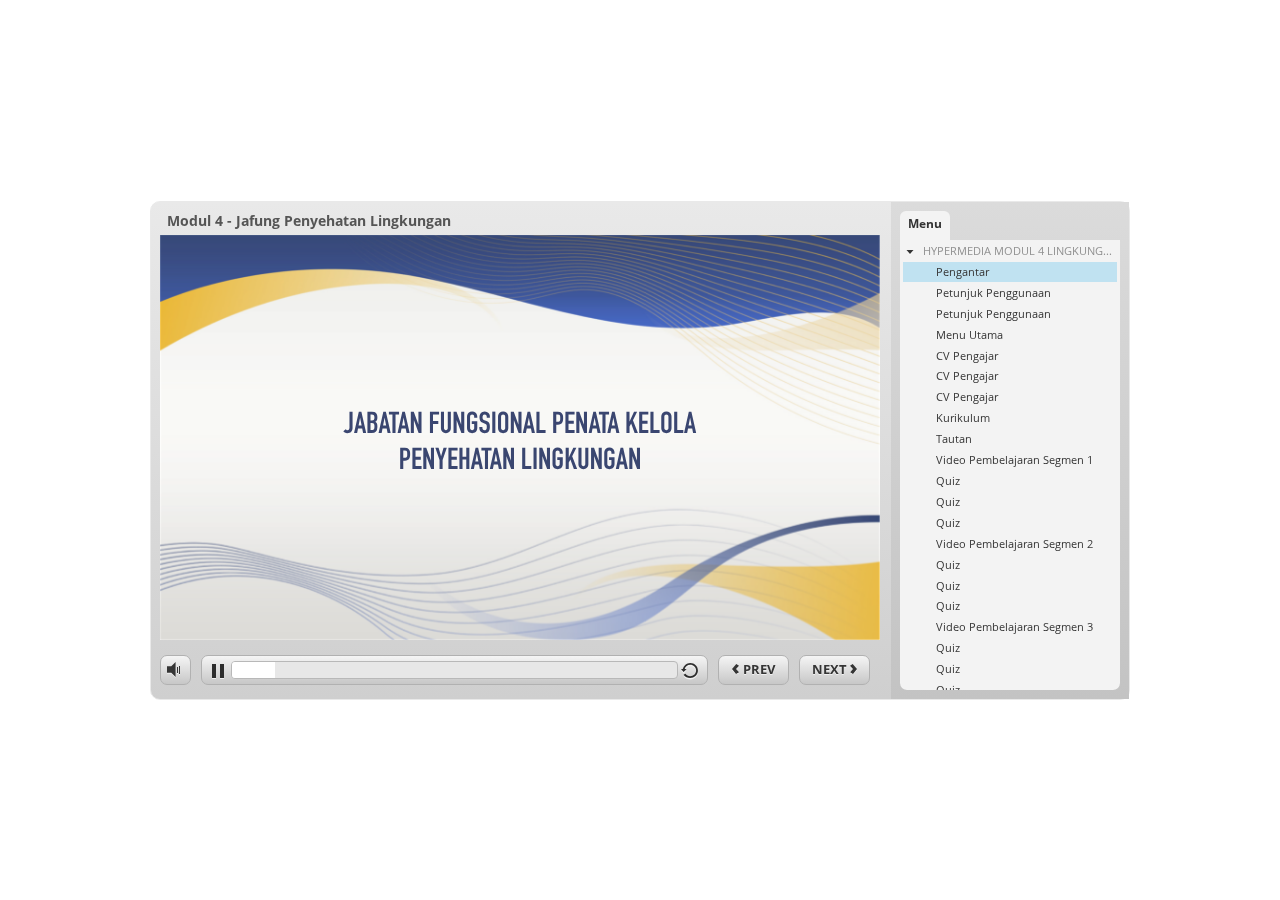
<file: index.html>
<!DOCTYPE html>
<html lang="en-US">
<head>
  <meta charset="utf-8">
  <!-- Created using Storyline 3 - http://www.articulate.com  -->
  <!-- version: 3.10.22406.0 -->
  <title>Modul 4 - Jafung Penyehatan Lingkungan</title>
  <meta http-equiv="x-ua-compatible" content="IE=edge" />
  <meta name="viewport" content="width=device-width, initial-scale=1.0, user-scalable=no, shrink-to-fit=no, minimal-ui" />
  <meta name="apple-mobile-web-app-capable" content="yes" />
  <style>
    html, body { height: 100%; padding: 0; margin: 0 }
    #app { height: 100%; width: 100%; }
  </style>
  
  <script>window.THREE = { };</script>
</head>
<body style="background: #FFFFFF" class="cs-HTML theme-classic">
  <!-- 360 -->
  <script>!function(e){function n(e,i){return e.test(i)}function i(e){var i=e||navigator.userAgent,o=i.split("[FBAN");if(void 0!==o[1]&&(i=o[0]),this.apple={phone:n(t,i),ipod:n(d,i),tablet:!n(t,i)&&n(s,i),device:n(t,i)||n(d,i)||n(s,i)},this.amazon={phone:n(h,i),tablet:!n(h,i)&&n(a,i),device:n(h,i)||n(a,i)},this.android={phone:n(h,i)||n(b,i),tablet:!n(h,i)&&!n(b,i)&&(n(a,i)||n(r,i)),device:n(h,i)||n(a,i)||n(b,i)||n(r,i)},this.windows={phone:n(l,i),tablet:n(p,i),device:n(l,i)||n(p,i)},this.other={blackberry:n(f,i),blackberry10:n(u,i),opera:n(c,i),firefox:n(A,i),chrome:n(w,i),device:n(f,i)||n(u,i)||n(c,i)||n(A,i)||n(w,i)},this.seven_inch=n(v,i),this.any=this.apple.device||this.android.device||this.windows.device||this.other.device||this.seven_inch,this.phone=this.apple.phone||this.android.phone||this.windows.phone,this.tablet=this.apple.tablet||this.android.tablet||this.windows.tablet,"undefined"==typeof window)return this}function o(){var e=new i;return e.Class=i,e}var t=/iPhone/i,d=/iPod/i,s=/iPad/i,b=/(?=.*\bAndroid\b)(?=.*\bMobile\b)/i,r=/Android/i,h=/(?=.*\bAndroid\b)(?=.*\bSD4930UR\b)/i,a=/(?=.*\bAndroid\b)(?=.*\b(?:KFOT|KFTT|KFJWI|KFJWA|KFSOWI|KFTHWI|KFTHWA|KFAPWI|KFAPWA|KFARWI|KFASWI|KFSAWI|KFSAWA)\b)/i,l=/IEMobile/i,p=/(?=.*\bWindows\b)(?=.*\bARM\b)/i,f=/BlackBerry/i,u=/BB10/i,c=/Opera Mini/i,w=/(CriOS|Chrome)(?=.*\bMobile\b)/i,A=/(?=.*\bFirefox\b)(?=.*\bMobile\b)/i,v=new RegExp("(?:Nexus 7|BNTV250|Kindle Fire|Silk|GT-P1000)","i");"undefined"!=typeof module&&module.exports&&"undefined"==typeof window?module.exports=i:"undefined"!=typeof module&&module.exports&&"undefined"!=typeof window?module.exports=o():"function"==typeof define&&define.amd?define("isMobile",[],e.isMobile=o()):e.isMobile=o()}(this);
    window.isMobile.apple.tablet = window.isMobile.apple.tablet ||
      (navigator.platform === 'MacIntel' && navigator.maxTouchPoints > 1);
    window.isMobile.apple.device = window.isMobile.apple.device || window.isMobile.apple.tablet;
    window.isMobile.tablet = window.isMobile.tablet || window.isMobile.apple.tablet;
    window.isMobile.any = window.isMobile.any || window.isMobile.apple.tablet;
  </script>

  <div id="focus-sink" aria-hidden="true" tabIndex=-1"></div>

  <div id="preso"></div>
  <script>
    window.DS = {};
    window.globals = {
      DATA_PATH_BASE: '',
      HAS_FRAME: true,
      HAS_SLIDE: true,

      lmsPresent: true,
      tinCanPresent: false,
      cmi5Present: false,
      aoSupport: false,
      scale: 'noscale',
      captureRc: false,
      browserSize: 'optimal',
      bgColor: '#FFFFFF',
      features: '',
      themeName: 'classic',
      preloaderColor: '#FFFFFF',
      suppressAnalytics: false,
      productChannel: 'perpetual',
      publishSource: 'storyline',
      aid: '',
      cid: '9c86d3c0-a3f2-4a7f-b6f5-e7b0cf970d0e',
      playerVersion: '3.10.22406.0',
      maxIosVideoElements: 5,

      
      parseParams: function(qs) {
        if (window.globals.parsedParams != null) {
          return window.globals.parsedParams;
        }
        qs = (qs || window.location.search.substr(1)).split('+').join(' ');
        var params = {},
            tokens,
            re = /[?&]?([^=]+)=([^&]*)/g;

        while (tokens = re.exec(qs)) {
          params[decodeURIComponent(tokens[1]).trim()] =
            decodeURIComponent(tokens[2]).trim();
        }
        window.globals.parsedParams = params;
        return params;
      }

    };

    (function() {

      var classTypes = [ 'desktop', 'mobile', 'phone', 'tablet' ];

      var addDeviceClasses = function(prefix, testObj) {
        var curr, i;
        for (i = 0; i < classTypes.length; i++) {
          curr = classTypes[i];
          if (testObj[curr]) {
            document.body.classList.add(prefix + curr);
          }
        }
      };

      var params = window.globals.parseParams(),
          isDevicePreview = params.devicepreview === '1',
          isPhoneOverride = params.deviceType === 'phone' || (isDevicePreview && params.phone == '1'),
          isTabletOverride = (params.deviceType === 'tablet' || isDevicePreview) && !isPhoneOverride,
          isMobileOverride = isPhoneOverride || isTabletOverride;

      var deviceView = {
        desktop: !window.isMobile.any && !isMobileOverride,
        mobile: window.isMobile.any || isMobileOverride,
        phone: isPhoneOverride || (window.isMobile.phone && !isTabletOverride),
        tablet: isTabletOverride || window.isMobile.tablet
      };

      window.globals.deviceView = deviceView;
      window.isMobile.desktop = !window.isMobile.any;
      window.isMobile.mobile = window.isMobile.any;

      addDeviceClasses('view-', deviceView);

    })();
  </script>
  
  <script src='story_content/user.js' type=text/javascript></script>
  <div class="slide-loader"></div>

  <script type="text/javascript">
    if (window.globals.deviceView.isMobile) { var doc = document, loader = doc.body.querySelector('.slide-loader'); [ 1, 2, 3 ].forEach(function(n) { var d = doc.createElement('div'); d.style.backgroundColor = window.globals.preloaderColor; d.classList.add('mobile-loader-dot'); d.classList.add('dot' + n); loader.appendChild(d); }); }
  </script>

  <div class="mobile-load-title-overlay" style="display: none">
    <div class="mobile-load-title">Modul 4 - Jafung Penyehatan Lingkungan</div>
  </div>

  <div class="mobile-chrome-warning"></div>

  <script>
    
    if (window.autoSpider && window.vInterfaceObject) {
      document.querySelector('.mobile-load-title-overlay').style.display = 'none';
    }
  </script>

  

  <link rel="stylesheet" href="html5/data/css/output.min.css" data-noprefix />
</body>
<script src="html5/lib/scripts/ds-bootstrap.min.js"></script>
</html>
</file>
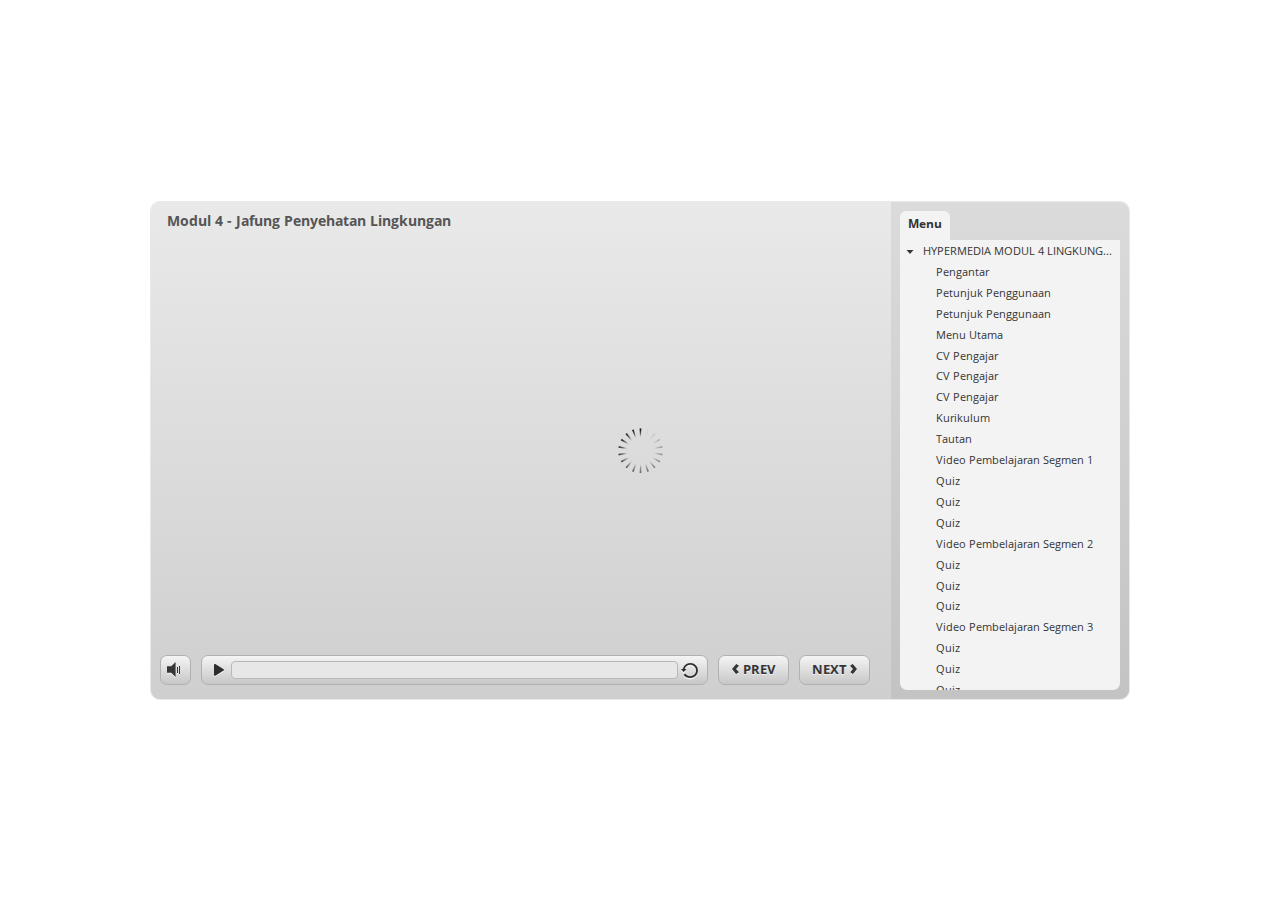
<file: index_lms.html>
<!DOCTYPE html>
<html lang="en-US">
<head>
  <meta charset="utf-8">
  <!-- Created using Storyline 3 - http://www.articulate.com  -->
  <!-- version: 3.10.22406.0 -->
  <title>Modul 4 - Jafung Penyehatan Lingkungan</title>
  <meta http-equiv="x-ua-compatible" content="IE=edge" />
  <meta name="viewport" content="width=device-width, initial-scale=1.0, user-scalable=no, shrink-to-fit=no, minimal-ui" />
  <meta name="apple-mobile-web-app-capable" content="yes" />
  <style>
    html, body { height: 100%; padding: 0; margin: 0 }
    #app { height: 100%; width: 100%; }
  </style>
  <script src="lms/APIConstants.js" charset="utf-8"></script>
        <script src="lms/Configuration.js" charset="utf-8"></script>
        <script src="lms/UtilityFunctions.js" charset="utf-8"></script>
        <script src="lms/SCORM2004Functions.js" charset="utf-8"></script>
        <script src="lms/SCORMFunctions.js" charset="utf-8"></script>
        <script src="lms/AICCFunctions.js" charset="utf-8"></script>
        <script src="lms/NONEFunctions.js" charset="utf-8"></script>
        <script src="lms/LMSAPI.js" charset="utf-8"></script>
        <script src="lms/API.js" charset="utf-8"></script>

        <script>
          strContentLocation = "story.html";
          window.scormdriver_content = window;
          function LoadContent(){}
        </script>
  <script>window.THREE = { };</script>
</head>
<body style="background: #FFFFFF" class="cs-HTML theme-classic">
  <!-- 360 -->
  <script>!function(e){function n(e,i){return e.test(i)}function i(e){var i=e||navigator.userAgent,o=i.split("[FBAN");if(void 0!==o[1]&&(i=o[0]),this.apple={phone:n(t,i),ipod:n(d,i),tablet:!n(t,i)&&n(s,i),device:n(t,i)||n(d,i)||n(s,i)},this.amazon={phone:n(h,i),tablet:!n(h,i)&&n(a,i),device:n(h,i)||n(a,i)},this.android={phone:n(h,i)||n(b,i),tablet:!n(h,i)&&!n(b,i)&&(n(a,i)||n(r,i)),device:n(h,i)||n(a,i)||n(b,i)||n(r,i)},this.windows={phone:n(l,i),tablet:n(p,i),device:n(l,i)||n(p,i)},this.other={blackberry:n(f,i),blackberry10:n(u,i),opera:n(c,i),firefox:n(A,i),chrome:n(w,i),device:n(f,i)||n(u,i)||n(c,i)||n(A,i)||n(w,i)},this.seven_inch=n(v,i),this.any=this.apple.device||this.android.device||this.windows.device||this.other.device||this.seven_inch,this.phone=this.apple.phone||this.android.phone||this.windows.phone,this.tablet=this.apple.tablet||this.android.tablet||this.windows.tablet,"undefined"==typeof window)return this}function o(){var e=new i;return e.Class=i,e}var t=/iPhone/i,d=/iPod/i,s=/iPad/i,b=/(?=.*\bAndroid\b)(?=.*\bMobile\b)/i,r=/Android/i,h=/(?=.*\bAndroid\b)(?=.*\bSD4930UR\b)/i,a=/(?=.*\bAndroid\b)(?=.*\b(?:KFOT|KFTT|KFJWI|KFJWA|KFSOWI|KFTHWI|KFTHWA|KFAPWI|KFAPWA|KFARWI|KFASWI|KFSAWI|KFSAWA)\b)/i,l=/IEMobile/i,p=/(?=.*\bWindows\b)(?=.*\bARM\b)/i,f=/BlackBerry/i,u=/BB10/i,c=/Opera Mini/i,w=/(CriOS|Chrome)(?=.*\bMobile\b)/i,A=/(?=.*\bFirefox\b)(?=.*\bMobile\b)/i,v=new RegExp("(?:Nexus 7|BNTV250|Kindle Fire|Silk|GT-P1000)","i");"undefined"!=typeof module&&module.exports&&"undefined"==typeof window?module.exports=i:"undefined"!=typeof module&&module.exports&&"undefined"!=typeof window?module.exports=o():"function"==typeof define&&define.amd?define("isMobile",[],e.isMobile=o()):e.isMobile=o()}(this);
    window.isMobile.apple.tablet = window.isMobile.apple.tablet ||
      (navigator.platform === 'MacIntel' && navigator.maxTouchPoints > 1);
    window.isMobile.apple.device = window.isMobile.apple.device || window.isMobile.apple.tablet;
    window.isMobile.tablet = window.isMobile.tablet || window.isMobile.apple.tablet;
    window.isMobile.any = window.isMobile.any || window.isMobile.apple.tablet;
  </script>

  <div id="focus-sink" aria-hidden="true" tabIndex=-1"></div>

  <div id="preso"></div>
  <script>
    window.DS = {};
    window.globals = {
      DATA_PATH_BASE: '',
      HAS_FRAME: true,
      HAS_SLIDE: true,

      lmsPresent: true,
      tinCanPresent: false,
      cmi5Present: false,
      aoSupport: false,
      scale: 'noscale',
      captureRc: false,
      browserSize: 'optimal',
      bgColor: '#FFFFFF',
      features: '',
      themeName: 'classic',
      preloaderColor: '#FFFFFF',
      suppressAnalytics: false,
      productChannel: 'perpetual',
      publishSource: 'storyline',
      aid: '',
      cid: '9c86d3c0-a3f2-4a7f-b6f5-e7b0cf970d0e',
      playerVersion: '3.10.22406.0',
      maxIosVideoElements: 5,

      
      parseParams: function(qs) {
        if (window.globals.parsedParams != null) {
          return window.globals.parsedParams;
        }
        qs = (qs || window.location.search.substr(1)).split('+').join(' ');
        var params = {},
            tokens,
            re = /[?&]?([^=]+)=([^&]*)/g;

        while (tokens = re.exec(qs)) {
          params[decodeURIComponent(tokens[1]).trim()] =
            decodeURIComponent(tokens[2]).trim();
        }
        window.globals.parsedParams = params;
        return params;
      }

    };

    (function() {

      var classTypes = [ 'desktop', 'mobile', 'phone', 'tablet' ];

      var addDeviceClasses = function(prefix, testObj) {
        var curr, i;
        for (i = 0; i < classTypes.length; i++) {
          curr = classTypes[i];
          if (testObj[curr]) {
            document.body.classList.add(prefix + curr);
          }
        }
      };

      var params = window.globals.parseParams(),
          isDevicePreview = params.devicepreview === '1',
          isPhoneOverride = params.deviceType === 'phone' || (isDevicePreview && params.phone == '1'),
          isTabletOverride = (params.deviceType === 'tablet' || isDevicePreview) && !isPhoneOverride,
          isMobileOverride = isPhoneOverride || isTabletOverride;

      var deviceView = {
        desktop: !window.isMobile.any && !isMobileOverride,
        mobile: window.isMobile.any || isMobileOverride,
        phone: isPhoneOverride || (window.isMobile.phone && !isTabletOverride),
        tablet: isTabletOverride || window.isMobile.tablet
      };

      window.globals.deviceView = deviceView;
      window.isMobile.desktop = !window.isMobile.any;
      window.isMobile.mobile = window.isMobile.any;

      addDeviceClasses('view-', deviceView);

    })();
  </script>
  
  <script src='story_content/user.js' type=text/javascript></script>
  <div class="slide-loader"></div>

  <script type="text/javascript">
    if (window.globals.deviceView.isMobile) { var doc = document, loader = doc.body.querySelector('.slide-loader'); [ 1, 2, 3 ].forEach(function(n) { var d = doc.createElement('div'); d.style.backgroundColor = window.globals.preloaderColor; d.classList.add('mobile-loader-dot'); d.classList.add('dot' + n); loader.appendChild(d); }); }
  </script>

  <div class="mobile-load-title-overlay" style="display: none">
    <div class="mobile-load-title">Modul 4 - Jafung Penyehatan Lingkungan</div>
  </div>

  <div class="mobile-chrome-warning"></div>

  <script>
    
    if (window.autoSpider && window.vInterfaceObject) {
      document.querySelector('.mobile-load-title-overlay').style.display = 'none';
    }
  </script>

  <iframe name="AICCComm" src="lms/AICCComm.html" style="display:none;"></iframe>
        <iframe name="rusticisoftware_aicc_results" src="lms/blank.html" style="display:none;"></iframe>
        <iframe name="NothingFrame" src="lms/blank.html" style="display:none;"></iframe>

  <link rel="stylesheet" href="html5/data/css/output.min.css" data-noprefix />
</body>
<script src="html5/lib/scripts/ds-bootstrap.min.js"></script>
</html>
</file>
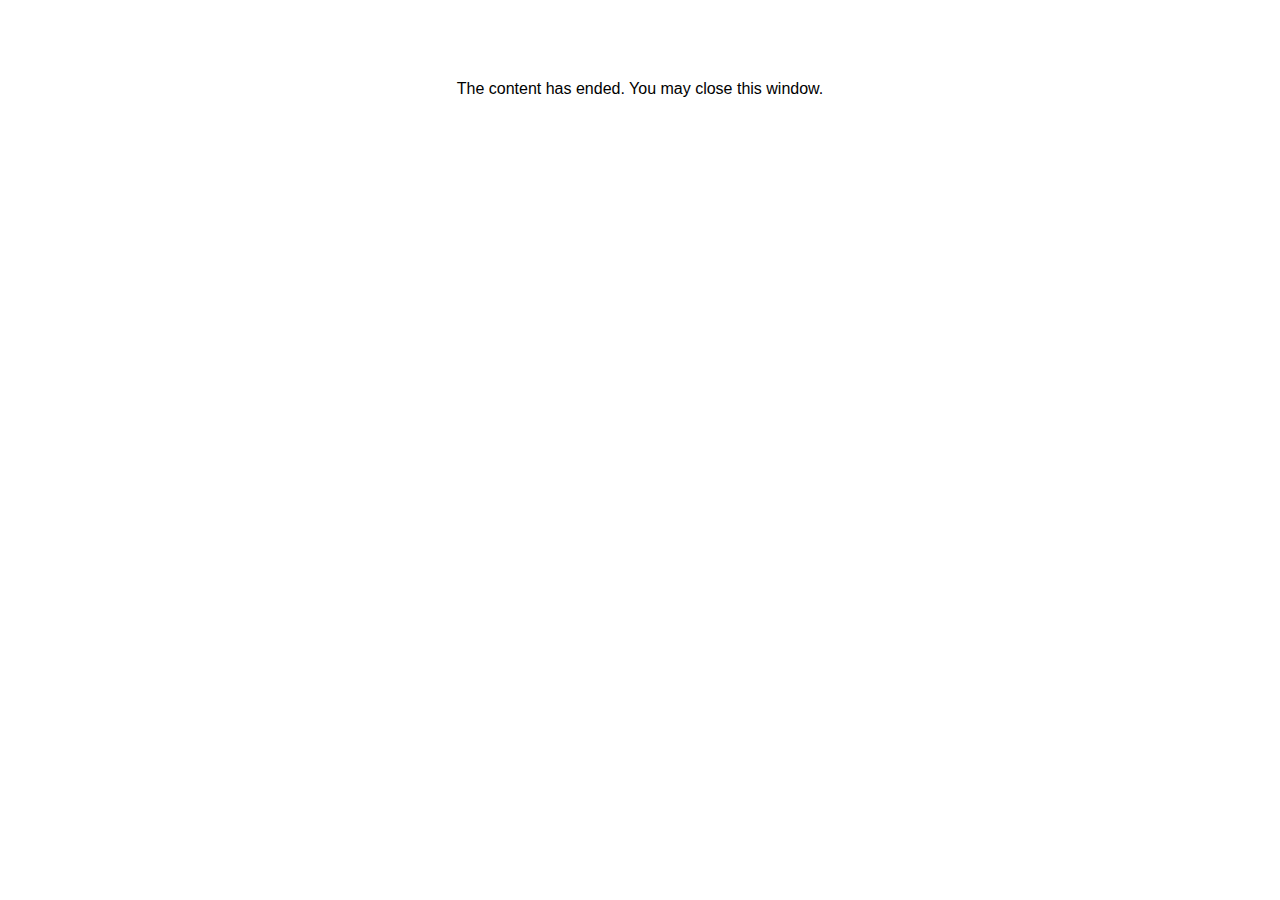
<file: lms/goodbye.html>
<html><body bgcolor="#ffffff">
<center>
<br><br><br><br><font face="Open Sans, articulate, tahoma, arial" size="3" color: "#333333">
The content has ended. You may close this window.
</font>
</center>
</body></html>
</file>
<file: html5/data/css/output.min.css>
@font-face {
  font-family: 'Open SansBold CharsBold76DD6BAD';
  src: url('[data-uri]');
  font-style: normal;
  font-weight: normal;
}
@font-face {
  font-family: 'Open Sans Charset1_ 5vvDA91B957';
  src: url('[data-uri]');
  font-style: normal;
  font-weight: normal;
}
@font-face {
  font-family: 'DIN Condensed Charset1_87F6C670';
  src: url('[data-uri]');
  font-style: normal;
  font-weight: normal;
}
@font-face {
  font-family: 'Product Sans Charset1_ D867DF79';
  src: url('[data-uri]');
  font-style: normal;
  font-weight: normal;
}
@font-face {
  font-family: 'Product SansBold ChBold08B4E1F8';
  src: url('[data-uri]');
  font-style: normal;
  font-weight: normal;
}
@font-face {
  font-family: 'Product SansItaliItalicC6496ABA';
  src: url('[data-uri]');
  font-style: normal;
  font-weight: normal;
}
.cs-pxabnsnfns10111000101 .cs-infopanel  {
  box-shadow: 0 1px 0 rgba(184, 184, 184, 1);
  background: rgba(255, 255, 255, 1);
}
.cs-pxabnsnfns10111000101 .cs-infopanel .cs-link {
  color: rgba(124, 34, 128, 1);
}
.cs-pxabnsnfns10111000101 .cs-infopanel .cs-link:hover {
  color: rgba(0, 0, 238, 1);
}
.cs-pxabnsnfns10111000101 .cs-infopanel .cs-name {
  color: rgba(68, 68, 68, 1);
}
.cs-pxabnsnfns10111000101 .cs-infopanel .cs-title {
  color: rgba(153, 153, 153, 1);
}
.cs-pxabnsnfns10111000101 .cs-infopanelpopup  {
  box-shadow: 0 1px 0 rgba(184, 184, 184, 1);
  background: linear-gradient(180deg, rgba(233, 233, 233, 1) 0%, rgba(207, 207, 207, 1) 100%);
}
.cs-pxabnsnfns10111000101 .cs-infopanelpopup .cs-link {
  color: rgba(124, 34, 128, 1);
}
.cs-pxabnsnfns10111000101 .cs-infopanelpopup .cs-link:hover {
  color: rgba(0, 0, 238, 1);
}
.cs-pxabnsnfns10111000101 .cs-infopanelpopup .cs-name {
  color: rgba(68, 68, 68, 1);
}
.cs-pxabnsnfns10111000101 .cs-infopanelpopup .cs-bio {
  color: rgba(153, 153, 153, 1);
}
.cs-pxabnsnfns10111000101 .cs-timer  {
  color: rgba(85, 85, 85, 1);
}
.cs-pxabnsnfns10111000101 .cs-duration stop:first-child {
  stop-color: rgba(0, 215, 255, 1);
}
.cs-pxabnsnfns10111000101 .cs-duration stop:last-child {
  stop-color: rgba(0, 171, 255, 1);
}
.cs-pxabnsnfns10111000101 .cs-elapsed stop:first-child {
  stop-color: rgba(254, 227, 71, 1);
}
.cs-pxabnsnfns10111000101 .cs-elapsed stop:last-child {
  stop-color: rgba(252, 204, 42, 1);
}
.cs-pxabnsnfns10111000101 .cs-timer .cs-pie .cs-innerstroke {
  stroke: rgba(199, 199, 199, 1);
}
.cs-pxabnsnfns10111000101 .cs-timer .cs-pie .cs-innerborder {
  stroke: rgba(255, 255, 255, 1);
}
.cs-pxabnsnfns10111000101 .cs-window  {
  box-shadow: 0 8px 5px rgba(0, 0, 0, 0.2);
  border-color: rgba(234, 234, 234, 1);
  background: rgba(243, 243, 243, 1);
  color: rgba(85, 85, 85, 1);
}
.cs-pxabnsnfns10111000101 .cs-window .cs-diva {
  border-color: rgba(247, 247, 247, 1);
}
.cs-pxabnsnfns10111000101 .cs-window .cs-divb {
  border-color: rgba(211, 211, 211, 1);
}
.cs-pxabnsnfns10111000101 .cs-editor .cs-editor-slide {
  color: rgba(85, 85, 85, 1);
}
.cs-pxabnsnfns10111000101 .cs-editor .cs-editor-html {
  color: rgba(68, 68, 68, 1);
}
.cs-pxabnsnfns10111000101 .cs-editor .cs-editor-button {
  text-shadow: 0 1px 0 rgba(240, 240, 240, 1);
  color: rgba(53, 53, 53, 1);
  border-color: rgba(177, 177, 177, 1);
  background: linear-gradient(180deg, rgba(245, 245, 245, 1) 0%, rgba(199, 199, 199, 1) 100%);
}
.cs-pxabnsnfns10111000101 .cs-editor .cs-editor-button:hover {
  background: linear-gradient(180deg, rgba(242, 242, 242, 1) 0%, rgba(175, 175, 175, 1) 100%);
}
.cs-pxabnsnfns10111000101 .cs-editor .cs-editor-button:active {
  background: linear-gradient(180deg, rgba(199, 199, 199, 1) 0%, rgba(244, 244, 244, 1) 100%);
}
.cs-pxabnsnfns10111000101 .cs-listitem  {
  color: rgba(53, 53, 53, 1);
  border-color: rgba(223, 223, 223, 1);
}
.cs-pxabnsnfns10111000101 .cs-listitem.cs-viewed {
  color: rgba(144, 144, 144, 1);
}
.cs-pxabnsnfns10111000101 .cs-listitem.cs-selected {
  color: rgba(53, 53, 53, 1);
  background: rgba(192, 226, 241, 1);
}
.cs-pxabnsnfns10111000101 .cs-listitem.cs-selected:hover {
  background: rgba(192, 226, 241, 1);
}
.cs-pxabnsnfns10111000101 .cs-listitem.cs-selected.hover {
  background: rgba(192, 226, 241, 1);
}
.cs-pxabnsnfns10111000101 .cs-listitem.cs-selected:focus {
  background: rgba(192, 226, 241, 1);
}
.cs-pxabnsnfns10111000101 .cs-listitem .cs-icon-carrot {
  fill: rgba(53, 53, 53, 1);
}
.cs-pxabnsnfns10111000101 .cs-listitem .cs-icon-carrot .cs-shadow {
  fill: rgba(255, 255, 255, 1);
}
.cs-pxabnsnfns10111000101 .cs-listitem:hover {
  background: rgba(230, 230, 230, 1);
}
.cs-pxabnsnfns10111000101 .cs-listitem.hover {
  background: rgba(230, 230, 230, 1);
}
.cs-pxabnsnfns10111000101 .cs-listitem:focus {
  background: rgba(230, 230, 230, 1);
}
.cs-pxabnsnfns10111000101 .cs-glossary  {
  color: rgba(53, 53, 53, 1);
}
.cs-pxabnsnfns10111000101 .cs-glossary .cs-scrolling-panel {
  background: rgba(231, 231, 231, 1);
}
.cs-pxabnsnfns10111000101 .cs-glossary .cs-term.cs-selected .cs-choice-list-trigger {
  color: rgba(53, 53, 53, 1);
  background: rgba(192, 226, 241, 1);
}
.cs-pxabnsnfns10111000101 .cs-glossary .cs-term.cs-selected .cs-choice-list-trigger:focus {
  color: rgba(53, 53, 53, 1);
  background: rgba(192, 226, 241, 1);
}
.cs-pxabnsnfns10111000101 .cs-glossary .cs-term:hover .cs-choice-list-trigger {
  background: rgba(230, 230, 230, 1);
}
.cs-pxabnsnfns10111000101 .cs-glossary .cs-term.hover .cs-choice-list-trigger {
  background: rgba(230, 230, 230, 1);
}
.cs-pxabnsnfns10111000101 .cs-glossary .cs-term .cs-choice-list-trigger:focus {
  background: rgba(230, 230, 230, 1);
}
.cs-pxabnsnfns10111000101 .cs-glossary .cs-diva {
  border-color: rgba(226, 226, 226, 1);
}
.cs-pxabnsnfns10111000101 .cs-glossary .cs-divb {
  border-color: rgba(226, 226, 226, 1);
}
.cs-pxabnsnfns10111000101 .cs-glossary .cs-divc {
  border-color: rgba(250, 250, 250, 1);
}
.cs-pxabnsnfns10111000101 .cs-glossary .cs-heading {
  color: rgba(68, 68, 68, 1);
}
.cs-pxabnsnfns10111000101 .cs-resource .cs-separator {
  border-color: rgba(224, 224, 224, 1);
}
.cs-pxabnsnfns10111000101 .cs-outline  {
  color: rgba(68, 68, 68, 1);
}
.cs-pxabnsnfns10111000101 .cs-outline .cs-diva {
  border-color: rgba(198, 198, 198, 1);
}
.cs-pxabnsnfns10111000101 .cs-outline .cs-divb {
  border-color: rgba(249, 249, 249, 1);
}
.cs-pxabnsnfns10111000101 .cs-outline .cs-divc {
  border-color: rgba(225, 225, 225, 1);
}
.cs-pxabnsnfns10111000101 .cs-outline .cs-search-filter:hover {
  color: rgba(0, 0, 238, 1);
}
.cs-pxabnsnfns10111000101 .cs-outline .cs-search-filter.hover {
  color: rgba(0, 0, 238, 1);
}
.cs-pxabnsnfns10111000101 .cs-transcript  {
  color: rgba(68, 68, 68, 1);
}
.cs-pxabnsnfns10111000101 .cs-transcript .cs-div {
  border-color: rgba(225, 225, 225, 1);
}
.cs-pxabnsnfns10111000101 .cs-tabs:not(.topmenu-item) {
  color: rgba(85, 85, 85, 1);
}
.cs-pxabnsnfns10111000101 .cs-tabs .cs-inner-button:not(.topmenu-item) {
  text-shadow: 0 1px 0 rgba(240, 240, 240, 1);
}
.cs-pxabnsnfns10111000101 .cs-tabs:hover:not(.topmenu-item) {
  color: rgba(51, 51, 51, 1);
}
.cs-pxabnsnfns10111000101 .cs-tabs.cs-selected {
  background: rgba(243, 243, 243, 1);
  color: rgba(51, 51, 51, 1);
}
.cs-pxabnsnfns10111000101 .cs-seekcontrol  {
  background: linear-gradient(180deg, rgba(245, 245, 245, 1) 0%, rgba(199, 199, 199, 1) 100%);
  border-color: rgba(177, 177, 177, 1);
}
.cs-pxabnsnfns10111000101 .cs-seekcontrol .cs-button:hover .cs-icon {
  fill: rgba(85, 85, 85, 1);
}
.cs-pxabnsnfns10111000101 .cs-seekcontrol .cs-button.hover .cs-icon {
  fill: rgba(85, 85, 85, 1);
}
.cs-pxabnsnfns10111000101 .cs-seekcontrol .cs-button .cs-icon-shadow {
  fill: rgba(240, 240, 240, 1);
}
.cs-pxabnsnfns10111000101 .cs-seekcontrol .cs-button .cs-icon {
  fill: rgba(45, 45, 45, 1);
}
.cs-pxabnsnfns10111000101 .cs-seekcontrol .cs-seek .cs-fill {
  background: rgba(255, 255, 255, 1);
}
.cs-pxabnsnfns10111000101 .cs-seekcontrol .cs-seek {
  background: rgba(231, 231, 231, 1);
  border-color: rgba(184, 184, 184, 1);
}
.cs-pxabnsnfns10111000101 .cs-searchinput .cs-input {
  color: rgba(138, 138, 138, 1);
  border-color: rgba(173, 173, 173, 1);
  background: rgba(223, 223, 223, 1);
}
.cs-pxabnsnfns10111000101 .cs-searchinput .cs-input:focus {
  color: rgba(51, 51, 51, 1);
  background: rgba(250, 250, 250, 1);
}
.cs-pxabnsnfns10111000101 .cs-searchinput .cs-input:hover {
  box-shadow: inset 0 0 1px 0 rgba(107, 248, 255, 1);
}
.cs-pxabnsnfns10111000101 .cs-searchinput .cs-input.hover {
  box-shadow: inset 0 0 1px 0 rgba(107, 248, 255, 1);
}
.cs-pxabnsnfns10111000101 .cs-searchinput .cs-button .cs-icon {
  fill: rgba(138, 138, 138, 1);
}
.cs-pxabnsnfns10111000101 .cs-searchinput .cs-button:hover {
  fill: linear-gradient(180deg, rgba(245, 245, 245, 1) 0%, rgba(199, 199, 199, 1) 100%);
}
.cs-pxabnsnfns10111000101 .cs-searchinput .cs-button.hover {
  fill: linear-gradient(180deg, rgba(245, 245, 245, 1) 0%, rgba(199, 199, 199, 1) 100%);
}
.cs-pxabnsnfns10111000101 .cs-menu  {
  box-shadow: 0 1px 0 rgba(184, 184, 184, 1);
  background: rgba(243, 243, 243, 1);
}
.cs-pxabnsnfns10111000101 .cs-topmenu-item.active .cs-tab {
  background: rgba(243, 243, 243, 1);
}
.cs-pxabnsnfns10111000101 .cs-logo  {
  box-shadow: 0 1px 0 rgba(184, 184, 184, 1);
  background: rgba(255, 255, 255, 1);
}
.cs-pxabnsnfns10111000101 .cs-checkbox  {
  color: rgba(68, 68, 68, 1);
}
.cs-pxabnsnfns10111000101 .cs-checkbox:hover {
  border-color: rgba(107, 248, 255, 1);
}
.cs-pxabnsnfns10111000101 .cs-checkbox.hover {
  border-color: rgba(107, 248, 255, 1);
}
.cs-pxabnsnfns10111000101 .cs-checkbox .cs-box {
  color: rgba(255, 255, 255, 1);
  border-color: rgba(184, 184, 184, 1);
}
.cs-pxabnsnfns10111000101 .cs-checkbox .cs-box:checked::after {
  color: rgba(51, 204, 0, 1);
}
.cs-pxabnsnfns10111000101 .cs-button  {
  text-shadow: 0 1px 0 rgba(240, 240, 240, 1);
  color: rgba(53, 53, 53, 1);
  border-color: rgba(177, 177, 177, 1);
  background: linear-gradient(180deg, rgba(245, 245, 245, 1) 0%, rgba(199, 199, 199, 1) 100%);
  box-shadow: 0 1px 0 rgba(207, 207, 207, 1);
}
.cs-pxabnsnfns10111000101 .cs-button .cs-icon {
  fill: rgba(53, 53, 53, 1);
}
.cs-pxabnsnfns10111000101 .cs-button .cs-icon-shadow {
  fill: rgba(240, 240, 240, 1);
}
.cs-pxabnsnfns10111000101 .cs-button:hover {
  background: linear-gradient(180deg, rgba(242, 242, 242, 1) 0%, rgba(175, 175, 175, 1) 100%);
}
.cs-pxabnsnfns10111000101 .cs-button.hover {
  background: linear-gradient(180deg, rgba(242, 242, 242, 1) 0%, rgba(175, 175, 175, 1) 100%);
}
.cs-pxabnsnfns10111000101 .cs-button:active {
  background: linear-gradient(180deg, rgba(199, 199, 199, 1) 0%, rgba(244, 244, 244, 1) 100%);
}
.cs-pxabnsnfns10111000101 .cs-button.cs-disabled:hover {
  background: linear-gradient(180deg, rgba(245, 245, 245, 1) 0%, rgba(199, 199, 199, 1) 100%);
}
.cs-pxabnsnfns10111000101 .cs-button.cs-disabled.hover {
  background: linear-gradient(180deg, rgba(245, 245, 245, 1) 0%, rgba(199, 199, 199, 1) 100%);
}
.cs-pxabnsnfns10111000101 .cs-button.cs-disabled:active {
  background: linear-gradient(180deg, rgba(245, 245, 245, 1) 0%, rgba(199, 199, 199, 1) 100%);
}
.cs-pxabnsnfns10111000101 .cs-button.cs-volume:hover {
  background: linear-gradient(180deg, rgba(245, 245, 245, 1) 0%, rgba(199, 199, 199, 1) 100%);
}
.cs-pxabnsnfns10111000101 .cs-button.cs-volume.hover {
  background: linear-gradient(180deg, rgba(245, 245, 245, 1) 0%, rgba(199, 199, 199, 1) 100%);
}
.cs-pxabnsnfns10111000101 .cs-button.cs-volume:active {
  background: linear-gradient(180deg, rgba(245, 245, 245, 1) 0%, rgba(199, 199, 199, 1) 100%);
}
.cs-pxabnsnfns10111000101.cs-base  {
  color: rgba(85, 85, 85, 1);
  border-color: rgba(233, 233, 233, 1);
  background: linear-gradient(180deg, rgba(233, 233, 233, 1) 0%, rgba(207, 207, 207, 1) 100%);
}
.cs-pxabnsnfns10111000101.cs-base .cs-separator .cs-diva {
  background: rgba(211, 211, 211, 1);
}
.cs-pxabnsnfns10111000101.cs-base .cs-separator .cs-divb {
  background: rgba(247, 247, 247, 1);
}
.cs-pxabnsnfns10111000101.cs-base .cs-topmenu-item.active .cs-tab {
  border-color: rgba(211, 211, 211, 1);
}
.cs-pxabnsnfns10111000101.cs-base .cs-topmenu-item.active .cs-panel {
  border-color: rgba(211, 211, 211, 1);
}
.cs-pxabnsnfns10111000101.cs-base .cs-left {
  background: linear-gradient(180deg, rgba(219, 219, 219, 1) 0%, rgba(195, 195, 195, 1) 100%);
}
.cs-pxabnsnfns10111000101.cs-base .cs-area-primary .cs-slide-container {
  background: linear-gradient(180deg, rgba(233, 233, 233, 1) 0%, rgba(207, 207, 207, 1) 100%);
}
.cs-pxabnsnfns10111000101 .cs-volume::-moz-range-thumb {
  border-color: rgba(165, 165, 165, 1);
  box-shadow: inset 0 0 1px 0 rgba(212, 212, 212, 1);
  background: rgba(200, 200, 200, 1);
}
.cs-pxabnsnfns10111000101 .cs-volume::-ms-thumb {
  border-color: rgba(165, 165, 165, 1);
  box-shadow: inset 0 0 1px 0 rgba(212, 212, 212, 1);
  background: rgba(200, 200, 200, 1);
}
.cs-pxabnsnfns10111000101 .cs-volume::-webkit-slider-thumb {
  border-color: rgba(165, 165, 165, 1);
  box-shadow: inset 0 0 1px 0 rgba(212, 212, 212, 1);
  background: rgba(200, 200, 200, 1);
}
.cs-pxabnsnfns10111000101 .cs-volume::-moz-range-track {
  border-color: rgba(242, 242, 242, 1);
  background: linear-gradient(180deg, rgba(188, 188, 188, 1) 0%, rgba(188, 188, 188, 1) 50.196%, rgba(195, 195, 195, 1) 100%);
}
.cs-pxabnsnfns10111000101 .cs-volume::-ms-track {
  border-color: rgba(242, 242, 242, 1);
  background: linear-gradient(180deg, rgba(188, 188, 188, 1) 0%, rgba(188, 188, 188, 1) 50.196%, rgba(195, 195, 195, 1) 100%);
}
.cs-pxabnsnfns10111000101 .cs-volume::-webkit-slider-runnable-track {
  border-color: rgba(242, 242, 242, 1);
  background: linear-gradient(180deg, rgba(188, 188, 188, 1) 0%, rgba(188, 188, 188, 1) 50.196%, rgba(195, 195, 195, 1) 100%);
}
body.show-focus .tab-focus-box {
  border-color: rgba(255, 255, 0, 1);
}
.skipnav {
  border-color: rgba(255, 255, 0, 1);
}
.fn-npnxnanbsnfns10111000101 {
  font-family: 'Open SansD6FFC9F9';
  -webkit-font-variant-ligatures: no-common-ligatures;
  font-variant-ligatures: no-common-ligatures;
}
.fn-pxabnsnfns10111000101 {
  font-family: 'Open SansD6FFC9F9';
  -webkit-font-variant-ligatures: no-common-ligatures;
  font-variant-ligatures: no-common-ligatures;
}
.fn-npxnabnsnfns10111000101 {
  font-family: 'Open SansD6FFC9F9';
  -webkit-font-variant-ligatures: no-common-ligatures;
  font-variant-ligatures: no-common-ligatures;
}
.fn-npnxnanbnsnfns10111000101 {
  font-family: 'Open SansD6FFC9F9';
  -webkit-font-variant-ligatures: no-common-ligatures;
  font-variant-ligatures: no-common-ligatures;
}
.fn-pxabnsnfns10111000100 {
  font-family: 'Open SansD6FFC9F9';
  -webkit-font-variant-ligatures: no-common-ligatures;
  font-variant-ligatures: no-common-ligatures;
}
@font-face {
  font-family: 'Open SansD6FFC9F9';
  src: url('[data-uri]');
  font-style: normal;
  font-weight: bold;
}
@font-face {
  font-family: 'Open SansD6FFC9F9';
  src: url('[data-uri]');
  font-style: normal;
  font-weight: normal;
}
.cs-InvalidPromptSlide .cs-6OYMdI8CjtQ-InvalidPromptSlide-btn0 {
  color: rgba(53, 53, 53, 1);
  border-color: rgba(177, 177, 177, 1);
  background: linear-gradient(180deg, rgba(245, 245, 245, 1) 0%, rgba(199, 199, 199, 1) 100%);
  text-shadow: 0 1px 0 rgba(240, 240, 240, 1);
}
.cs-InvalidPromptSlide .cs-6OYMdI8CjtQ-InvalidPromptSlide-btn0 .cs-html {
  color: rgba(68, 68, 68, 1);
}
.cs-InvalidPromptSlide .cs-6OYMdI8CjtQ-InvalidPromptSlide-btn0 .cs-slide {
  border-color: rgba(85, 85, 85, 1);
}
.cs-InvalidPromptSlide .cs-6OYMdI8CjtQ-InvalidPromptSlide-btn0:hover {
  background: linear-gradient(180deg, rgba(242, 242, 242, 1) 0%, rgba(175, 175, 175, 1) 100%);
}
.cs-InvalidPromptSlide .cs-6OYMdI8CjtQ-InvalidPromptSlide-btn0:active {
  background: linear-gradient(180deg, rgba(199, 199, 199, 1) 0%, rgba(244, 244, 244, 1) 100%);
}
.cs-PrintPromptSlide .cs-6OYMdI8CjtQ-PrintPromptSlide-btn0 {
  color: rgba(53, 53, 53, 1);
  border-color: rgba(177, 177, 177, 1);
  background: linear-gradient(180deg, rgba(245, 245, 245, 1) 0%, rgba(199, 199, 199, 1) 100%);
  text-shadow: 0 1px 0 rgba(240, 240, 240, 1);
}
.cs-PrintPromptSlide .cs-6OYMdI8CjtQ-PrintPromptSlide-btn0 .cs-html {
  color: rgba(68, 68, 68, 1);
}
.cs-PrintPromptSlide .cs-6OYMdI8CjtQ-PrintPromptSlide-btn0 .cs-slide {
  border-color: rgba(85, 85, 85, 1);
}
.cs-PrintPromptSlide .cs-6OYMdI8CjtQ-PrintPromptSlide-btn0:hover {
  background: linear-gradient(180deg, rgba(242, 242, 242, 1) 0%, rgba(175, 175, 175, 1) 100%);
}
.cs-PrintPromptSlide .cs-6OYMdI8CjtQ-PrintPromptSlide-btn0:active {
  background: linear-gradient(180deg, rgba(199, 199, 199, 1) 0%, rgba(244, 244, 244, 1) 100%);
}
.cs-ScrollPromptSlide .cs-6OYMdI8CjtQ-ScrollPromptSlide-btn0 {
  color: rgba(53, 53, 53, 1);
  border-color: rgba(177, 177, 177, 1);
  background: linear-gradient(180deg, rgba(245, 245, 245, 1) 0%, rgba(199, 199, 199, 1) 100%);
  text-shadow: 0 1px 0 rgba(240, 240, 240, 1);
}
.cs-ScrollPromptSlide .cs-6OYMdI8CjtQ-ScrollPromptSlide-btn0 .cs-html {
  color: rgba(68, 68, 68, 1);
}
.cs-ScrollPromptSlide .cs-6OYMdI8CjtQ-ScrollPromptSlide-btn0 .cs-slide {
  border-color: rgba(85, 85, 85, 1);
}
.cs-ScrollPromptSlide .cs-6OYMdI8CjtQ-ScrollPromptSlide-btn0:hover {
  background: linear-gradient(180deg, rgba(242, 242, 242, 1) 0%, rgba(175, 175, 175, 1) 100%);
}
.cs-ScrollPromptSlide .cs-6OYMdI8CjtQ-ScrollPromptSlide-btn0:active {
  background: linear-gradient(180deg, rgba(199, 199, 199, 1) 0%, rgba(244, 244, 244, 1) 100%);
}
.cs-ResumePromptSlide .cs-6OYMdI8CjtQ-ResumePromptSlide-btn0 {
  color: rgba(53, 53, 53, 1);
  border-color: rgba(177, 177, 177, 1);
  background: linear-gradient(180deg, rgba(245, 245, 245, 1) 0%, rgba(199, 199, 199, 1) 100%);
  text-shadow: 0 1px 0 rgba(240, 240, 240, 1);
}
.cs-ResumePromptSlide .cs-6OYMdI8CjtQ-ResumePromptSlide-btn0 .cs-html {
  color: rgba(68, 68, 68, 1);
}
.cs-ResumePromptSlide .cs-6OYMdI8CjtQ-ResumePromptSlide-btn0 .cs-slide {
  border-color: rgba(85, 85, 85, 1);
}
.cs-ResumePromptSlide .cs-6OYMdI8CjtQ-ResumePromptSlide-btn0:hover {
  background: linear-gradient(180deg, rgba(242, 242, 242, 1) 0%, rgba(175, 175, 175, 1) 100%);
}
.cs-ResumePromptSlide .cs-6OYMdI8CjtQ-ResumePromptSlide-btn0:active {
  background: linear-gradient(180deg, rgba(199, 199, 199, 1) 0%, rgba(244, 244, 244, 1) 100%);
}
.cs-ResumePromptSlide .cs-6OYMdI8CjtQ-ResumePromptSlide-btn1 {
  color: rgba(53, 53, 53, 1);
  border-color: rgba(177, 177, 177, 1);
  background: linear-gradient(180deg, rgba(245, 245, 245, 1) 0%, rgba(199, 199, 199, 1) 100%);
  text-shadow: 0 1px 0 rgba(240, 240, 240, 1);
}
.cs-ResumePromptSlide .cs-6OYMdI8CjtQ-ResumePromptSlide-btn1 .cs-html {
  color: rgba(68, 68, 68, 1);
}
.cs-ResumePromptSlide .cs-6OYMdI8CjtQ-ResumePromptSlide-btn1 .cs-slide {
  border-color: rgba(85, 85, 85, 1);
}
.cs-ResumePromptSlide .cs-6OYMdI8CjtQ-ResumePromptSlide-btn1:hover {
  background: linear-gradient(180deg, rgba(242, 242, 242, 1) 0%, rgba(175, 175, 175, 1) 100%);
}
.cs-ResumePromptSlide .cs-6OYMdI8CjtQ-ResumePromptSlide-btn1:active {
  background: linear-gradient(180deg, rgba(199, 199, 199, 1) 0%, rgba(244, 244, 244, 1) 100%);
}
.cs-ExternalInterfaceErrorSlide .cs-buttonOK {
  color: rgba(53, 53, 53, 1);
  border-color: rgba(177, 177, 177, 1);
  background: linear-gradient(180deg, rgba(245, 245, 245, 1) 0%, rgba(199, 199, 199, 1) 100%);
  text-shadow: 0 1px 0 rgba(240, 240, 240, 1);
}
.cs-ExternalInterfaceErrorSlide .cs-buttonOK .cs-html {
  color: rgba(68, 68, 68, 1);
}
.cs-ExternalInterfaceErrorSlide .cs-buttonOK .cs-slide {
  border-color: rgba(85, 85, 85, 1);
}
.cs-ExternalInterfaceErrorSlide .cs-buttonOK:hover {
  background: linear-gradient(180deg, rgba(242, 242, 242, 1) 0%, rgba(175, 175, 175, 1) 100%);
}
.cs-ExternalInterfaceErrorSlide .cs-buttonOK:active {
  background: linear-gradient(180deg, rgba(199, 199, 199, 1) 0%, rgba(244, 244, 244, 1) 100%);
}
</file>
